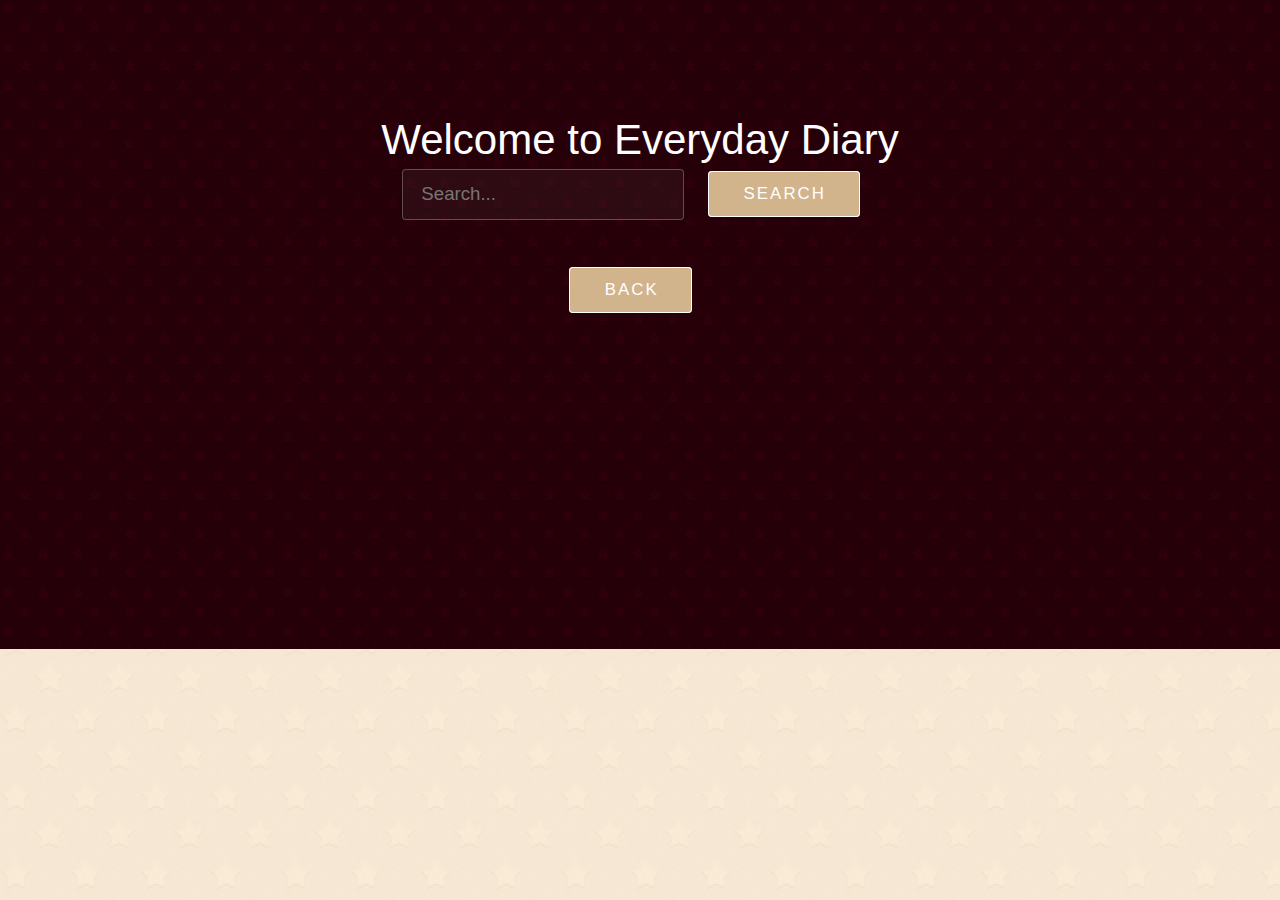
<file: apps/Diary/android/native/assets/www/default/index.html>
<!DOCTYPE HTML><html>
    <head>
        <meta charset="UTF-8">
        <title>Diary</title>
        <meta content="width=device-width, initial-scale=1.0, maximum-scale=1.0, minimum-scale=1.0, user-scalable=0" name="viewport">
        <!--
                        <link rel="shortcut icon" href="images/favicon.png">
                        <link rel="apple-touch-icon" href="images/apple-touch-icon.png">
        -->
        <script>
		// Define WL namespace.
		var WL = WL ? WL : {};
		/**
		 * WLClient configuration variables.
		 * Values are injected by the deployer that packs the gadget.
		 */
		 WL.StaticAppProps = {
   "APP_DISPLAY_NAME": "Diary",
   "APP_ID": "Diary",
   "APP_SERVICES_URL": "\/apps\/services\/",
   "APP_VERSION": "1.0",
   "ENVIRONMENT": "android",
   "LOGIN_DISPLAY_TYPE": "embedded",
   "WORKLIGHT_NATIVE_VERSION": "1923165143",
   "WORKLIGHT_PLATFORM_VERSION": "6.3.0.0",
   "WORKLIGHT_ROOT_URL": "\/apps\/services\/api\/Diary\/android\/"
};
</script>
		<script src="worklight/cordova.js"></script>
		<script src="worklight/wljq.js"></script>
		<script src="worklight/worklight.js"></script>
		<script src="worklight/checksum.js"></script>
		<script src="worklight/jsonstore.js"></script>
		<script>window.$ = window.jQuery = WLJQ;</script>
        <link href="worklight/worklight.css" rel="stylesheet">
        <link href="css/skel.css" rel="stylesheet">
        <link href="css/style.css" rel="stylesheet">
        <link href="css/jquery.emojiarea.css" rel="stylesheet">
        <link href="css/fontello.css" rel="stylesheet">
        <link href="css/style-xlarge.css" rel="stylesheet">
    </head>
    <body style="display: none;">
        <!-- Header -->
        <section id="header">
            <div class="inner">
                <center>
                    <h1 id="header_text">Welcome to Everyday Diary </h1>
                </center>
                <center>
                    <div style="width:50%;">
                        <ul class="search" id="searchPort">
                            <li>
                                <input id="txt_search" placeHolder="Search..." type="text">
                            </li>
                            <li>
                                <input id="btn_search" type="button" value="search">
                            </li>
                        </ul>
                    </div>
                </center>
                <ul class="actions">
                    <li>
                        <a class="button scrolly" href="#one" id="btn_back">Back</a>
                    </li>
                </ul>
            </div>
        </section>
        <div id="pagePort"></div>
        <div id="status-field"></div>
        <section id="footer"></section>
        <script src="js/lib/jquery.min.js"></script>
    <script src="js/lib/jquery.emojiarea.js"></script>
    <script src="js/lib/emojis.js"></script>
    <script src="js/lib/skel.min.js"></script>
    <script src="js/initOptions.js"></script>
    <script src="js/general.js"></script>
    <script src="js/JSONStore/userSetCollection.js"></script>
    <script src="js/JSONStore/categorySetCollection.js"></script>
    <script src="js/JSONStore/diarySetCollection.js"></script>
    <script src="js/main.js"></script>
    <script src="js/Location.js"></script>
    <script src="js/myCamera.js"></script>
    <script src="js/messages.js"></script>
    </body>
</html>
</file>
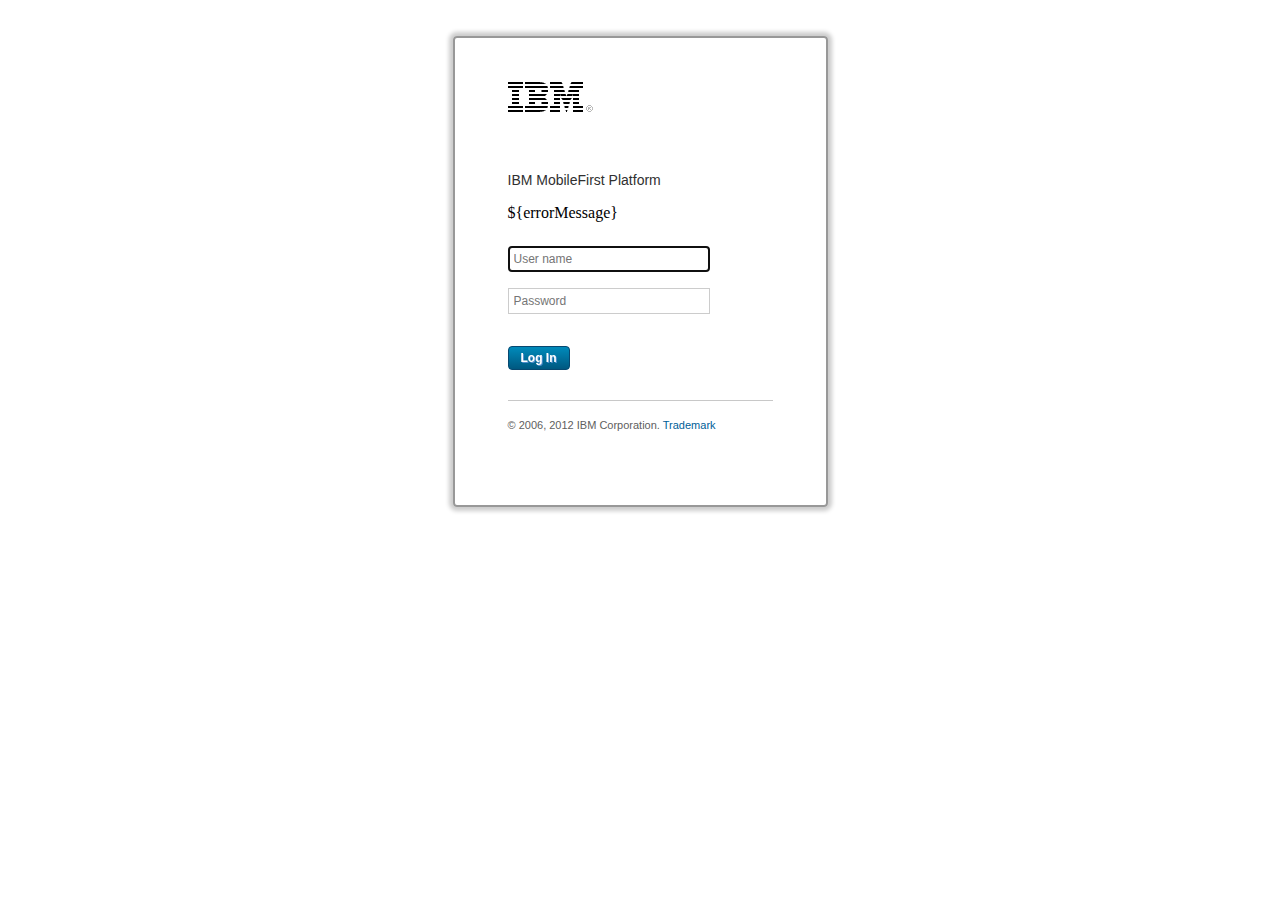
<file: server/conf/login.html>
<!DOCTYPE HTML>
		<!-- Licensed Materials - Property of IBM
			 5725-I43 (C) Copyright IBM Corp. 2006, 2014. All Rights Reserved.
			 US Government Users Restricted Rights - Use, duplication or
             disclosure restricted by GSA ADP Schedule Contract with IBM Corp. -->	
<html>
	<head>
		<meta charset="UTF-8" />
		<meta name="viewport" content="width=device-width" />
		<title>Login</title>
		<style>
			html, body {
				margin: 0 auto;
				padding: 0;
				text-align: center;
			}
			
			#authenticatorLoginFormWrapper {
				border: 2px solid #989898;
				border-radius: 4px;
				-moz-box-shadow: 0 0 4px 4px #ccc;
				-webkit-box-shadow: 0 0 4px 4px #ccc;
				box-shadow: 0 0 4px 4px #ccc;
				display: inline-block;
				margin: 36px 0 0;
				padding: 44px 53px;
				text-align: left;
				width: 265px;
			}
			
			#authenticatorLoginFormWrapper h1 {
				background-image:url('[data-uri]%3D%3D');
				height:30px;
				margin: 0;
				overflow: hidden;
				padding: 0;
				text-indent: 100%;
				white-space: nowrap;
				width: 85px;
			}
			
			#authenticatorLoginFormWrapper h2 {
				color: #303030;
				font-family: arial,helvetica,sans-serif;
				font-size: 14px;
				font-weight: normal;
				margin: 0;
				padding: 60px 0 0;
			}
			
			#authenticatorLoginFormWrapper form {
			
			}
			
			#authenticatorLoginFormWrapper form label {
				display: none;
			}
			
			#authenticatorLoginFormWrapper form input {
				border: 1px solid #ccc;
				color: #707070;
				font-family: arial, helvetica, sans-serif;
				font-size: 12px;
				font-weight: normal;
				margin: 8px 0;
				padding: 5px;
				width: 190px;
			}
			
			#authenticatorLoginFormWrapper form input#login {
				background: -moz-linear-gradient(center top, #0088b8 5%, #005880 100%);
				background: -webkit-gradient(linear, left top, left bottom, color-stop(0.05, #0088b8), color-stop(1, #005880));
				filter: progid:DXImageTransform.Microsoft.gradient(startColorstr='#0088b8', endColorstr='#005880');
				background-color: #0088b8;
				border: 1px solid #084870;
				-moz-border-radius: 6px;
				-webkit-border-radius: 6px;
				border-radius: 4px;
				color: #fff;
				display: inline-block;
				font-family: arial, helvetica, sans-serif;
				font-size: 12px;
				font-weight: bold;
				margin: 24px 0 0 0;
				padding: 4px 12px;
				text-shadow: 1px 1px 0px #528ecc;
				width: auto;
			}
			
			#authenticatorLoginFormWrapper form input#login:hover {
				background: -moz-linear-gradient(center top, #005880 5%, #0088b8 100%);
				background: -webkit-gradient(linear, left top, left bottom, color-stop(0.05, #005880), color-stop(1, #0088b8));
				filter: progid:DXImageTransform.Microsoft.gradient(startColorstr='#005880', endColorstr='#0088b8');
				background-color: #005880;
			}
			
			#authenticatorLoginFormWrapper form input#login:active {
				position: relative;
				top: 1px;
			}
			
			#authenticatorLoginFormWrapper #copyright {
				border-top: 1px solid #c8c8c8;
				color: #606060;
				font-family: arial, helvetica, sans-serif;
				font-size: 11px;
				margin: 30px 0;
				padding: 18px 0 0;
			}
			
			#authenticatorLoginFormWrapper #copyright a {
				color: #006098;
				text-decoration: none;
			}
		</style>
	</head>
	<body onload="isPopup(); setFocus();">
		<div id="authenticatorLoginFormWrapper">
			<h1>IBM</h1>
			<h2>IBM MobileFirst Platform</h2>
			<form method="post" action="j_security_check">
				<p id="error">${errorMessage}</p>
				<label for="j_username">User name:</label>
				<input type="text" id="j_username" name="j_username" placeholder="User name" />
				<br />
				<label for="j_password">Password:</label>
				<input type="password" id="j_password" name="j_password" placeholder="Password" />
				<br />
				<input type="submit" id="login" name="login" value="Log In" />
			</form>
			<p id="copyright">&copy; 2006, 2012 IBM Corporation. <a href="#" target="_blank">Trademark</a></p>
		</div>
		<script>
			function createCookie(name, value, days) {
				var expires = '',
					date;
				if (days) {
					date = new Date();
					date.setTime(date.getTime() + (days * 24 * 60 * 60 * 1000));
					expires += '; expires=' + date.toGMTString();
				}
				document.cookie = name + '=' + value + expires + '; path=/';
			}
			
			function readCookie(name) {
				var nameEQ = name + '=',
					i,
					ca = document.cookie.split(';'),
					c;
				for (i = 0; i < ca.length; i++) {
					c = ca[i];
					while (c.charAt(0) == ' ') {
						c = c.substring(1, c.length);
					}
					if (c.indexOf(nameEQ) == 0) {
						return c.substring(nameEQ.length, c.length);
					}
				}
				return null;
			}
			
			function eraseCookie(name) {
				createCookie(name, '', -1);
			}
			
			function areCookiesEnabled() {
				var r = false;
				createCookie('testing', 'Hello', 1);
				if (readCookie('testing') != null) {
					r = true;
					eraseCookie('testing');
				}
				return r;
			}
			
			function isPopup() {
				var POPUP_INDICATOR = 'action=popup';
				if (window.location.search.indexOf(POPUP_INDICATOR) > 0) {
					document.getElementById('authenticatorLoginFormWrapper').className = 'isPopup';
				}
			}
			
			function setFocus() {
				document.getElementById('j_username').focus();
			}
			
			if (!areCookiesEnabled()) {
				alert('Cookies are currently disabled in your browser settings. Please enable them and reload the page.');
			}
		</script>
	</body>
</html>
</file>
<file: apps/Diary/android/native/assets/www/default/worklight/worklight.css>
/* Stylesheet content from worklight/worklight.css in JS Resources */
/*
* Licensed Materials - Property of IBM
* 5725-I43 (C) Copyright IBM Corp. 2006, 2013. All Rights Reserved.
* US Government Users Restricted Rights - Use, duplication or
* disclosure restricted by GSA ADP Schedule Contract with IBM Corp.
*/

/* Copyright (C) Worklight Ltd. 2006-2012.  All rights reserved. */

ol, ul {
	list-style: none;
}

blockquote, q {
	quotes: none;
}

blockquote:before, blockquote:after,
	q:before, q:after {
	content: '';
	content: none;
}

a, button {
	cursor: pointer;
}

.show {
	display: inherit;
}

.hide {
	display: none !important;
}

.clear {
	clear: both;
}

.floatLeft {
	float: left;
}

.floatRight {
	float: right;
}

.strong {
	font-weight: bold;
}

.rtl {
	direction: rtl;
	text-align: right;
}

.ltr {
	direction: ltr;
	text-align: left;
}

.center {
	text-align: center;
}

.max {
	height: 100%;
	width: 100%;
}

/******************************** END BASE CSS ***********************************/

body {
	position: relative;
}

#blockOuter {
	width: 100%;
	background: #fff;
	color: inherit;
	overflow: hidden;
	position: absolute;
	z-index: 110;  /* Must be bigger than authenticator z-index (100). */
	left: 0;
	top: 0;
	height: 100%;
}

/* The id is set in the upgrade version in messages.js */
#downloadNewVersion {
	cursor: pointer;
	text-decoration: underline;
	color: #0000ff;
}

#auth {
	display: none;
	position: relative;
	height: 100%;
	width: 100%;
}

#diagnostic {
	background-color: white;
	-webkit-tap-highlight-color: rgba(0,0,0,0);	
}

.diagnosticTable td {
	border-width: 1px;
	border-style: solid;
	border-color: black;
	font-size: 16px;
	padding: 2px;
	color : black;
	width: 50%;
	word-break: break-all;
}

.diagnosticButtons {
	font-size:12px;
	height:40px;
	width: 93.5px;
	font-weight: normal;
	margin: 5px;
}

/* Start styling for the modal window */
#WLdialogContainer {
	position: static;
}

#WLdialogOverlay {
	background: #fff;
	height: 100%;
	left: 0;
	-ms-filter:"progid:DXImageTransform.Microsoft.Alpha(Opacity=50)";
	filter: alpha(opacity=50);
	-moz-opacity:0.5;
	-khtml-opacity: 0.5;
	opacity: 0.5;
	position: absolute;
	position: fixed;
	text-align: center;
	top: 0;
	width: 100%;
	z-index: 16777269;
}

#WLdialog {
	background: #fff;
	border: 1px solid #ccc;
	-moz-border-radius: 10px;
	-webkit-border-radius: 10px;
	-o-border-radius: 10px;
	border-radius: 10px;
	font-family: helvetica, arial, sans-serif;
	font-size: 12px;
	margin: 0 auto;
	padding: 5px;
	position: absolute;
	position: fixed;
	width: 280px;
	z-index: 16777270;
}

#WLdialogTitle {
	font-size: 14px;
	font-weight: bold;
	padding: 5px;
	text-align: center;
}

#WLdialogBody {
	margin: 5px 0;
	min-height: 48px;
}

#WLdialog button {
	margin: 0 5px;
}
/* End styling for the modal window */

/* Start styling for the busy modal window */
#WLbusyContainer {
	position: static;
}

#WLbusyOverlay {
	background: #fff;
	height: 100%;
	left: 0;
	-ms-filter:"progid:DXImageTransform.Microsoft.Alpha(Opacity=50)";
	filter: alpha(opacity=50);
	-moz-opacity:0.5;
	-o-opacity: 0.5;
	opacity: 0.5;
	position: absolute;
	top: 0;
	width: 100%;
	z-index: 9998;
}

#WLbusy {
	background: #fff;
	border: 1px solid #ccc;
	-moz-border-radius: 10px;
	-webkit-border-radius: 10px;
	-o-border-radius: 10px;
	border-radius: 10px;
	margin: 0 auto;
	overflow: hidden;
	padding: 5px;
	position: absolute;
	width: 240px;
	z-index: 9999;
}

#WLbusyTitle {
	color: #000;
	font-family: helvetica, arial, sans-serif;
	font-size: 14px;
	font-weight: bold;
	line-height: 14px;
	padding: 5px;
	text-align: center;
}

/* End styling for the busy modal window */

html, body {
    overflow: visible;
}

/**
* Css for the tab bar. 
* The HTML structure is like the fo:
* <div>
*	<ul class=">
*		<li>
*			<span></span>
*		</li>
*			<span></span>
*		<li>
*			<span></span>
*		</li>
*	</ul>
*/
.tabBar {
	position : fixed; 
	border-bottom: 3px solid #CBCBCB;
	display: block;
	height:63px;
	list-style-type: none;
	width: 100%;
	background-color: black;
	margin: 0;
	padding: 0;
	-webkit-touch-callout: none;
	-webkit-tap-highlight-color: rgba(0,0,0,0);
	-webkit-user-select: text;   
	z-index: 99999;   
	top: 0px; 
	left: 0px; 
}

.tabItem {
	background: -webkit-gradient(linear, left bottom, left top, color-stop(0, #0B0B0D), color-stop(1, #434949));
    cursor: pointer;
	display: block;
	float: left;
	font-family: sans-serif;
	font-size: 14px;
}

.tabItemActive {
	background: -webkit-gradient(linear, left bottom, left top, color-stop(0, #CBCBCB), color-stop(1, #E4E4E4));
	background-repeat: repeat;
}

.tabSpan {
	background: center 5px;
	background-repeat: no-repeat;
	border-left: 1px solid #000;
	border-right: 1px solid #000;
	color: #FFFFFF;
	line-height: 111px;
	display: block;
	overflow: hidden;
	height: 63px;
	text-align: center;
}

.tabItemActive .tabSpan {
	color: #9C9A9C;
	font-size: 14px;
	font-family: sans-serif;
}

.tabDisabled {
     filter: alpha(opacity=50);
     opacity: .50;
}

.tabTouch {
     background: -webkit-gradient(linear, left bottom, left top, color-stop(0, #FF9900), color-stop(1, #FFCA00));
}

.tabBarTouch {
	border-bottom: 3px solid #FF9900;
}
</file>
<file: apps/Diary/android/native/assets/www/default/css/fontello.css>
/* Stylesheet content from css/fontello.css in folder common */
@font-face {
  font-family: 'fontello';
  src: url('../font/fontello.eot?77150967');
  src: url('../font/fontello.eot?77150967#iefix') format('embedded-opentype'),
       url('../font/fontello.woff?77150967') format('woff'),
       url('../font/fontello.ttf?77150967') format('truetype'),
       url('../font/fontello.svg?77150967#fontello') format('svg');
  font-weight: normal;
  font-style: normal;
}
/* Chrome hack: SVG is rendered more smooth in Windozze. 100% magic, uncomment if you need it. */
/* Note, that will break hinting! In other OS-es font will be not as sharp as it could be */
/*
@media screen and (-webkit-min-device-pixel-ratio:0) {
  @font-face {
    font-family: 'fontello';
    src: url('../font/fontello.svg?77150967#fontello') format('svg');
  }
}
*/
 
 [class^="icon-"]:before, [class*=" icon-"]:before {
  font-family: "fontello";
  font-style: normal;
  font-weight: normal;
  speak: none;
 
  display: inline-block;
  text-decoration: inherit;
  width: 1em;
  margin-right: .2em;
  text-align: center;
  /* opacity: .8; */
 
  /* For safety - reset parent styles, that can break glyph codes*/
  font-variant: normal;
  text-transform: none;
     
  /* fix buttons height, for twitter bootstrap */
  line-height: 1em;
 
  /* Animation center compensation - margins should be symmetric */
  /* remove if not needed */
  margin-left: .2em;
 
  /* you can be more comfortable with increased icons size */
  /* font-size: 120%; */
 
  /* Uncomment for 3D effect */
  /* text-shadow: 1px 1px 1px rgba(127, 127, 127, 0.3); */
}
 
.icon-smile:before { content: '\e800'; } /* '' */
.icon-bell-alt:before { content: '\e801'; } /* '' */
.icon-location:before { content: '\e802'; } /* '' */
.icon-dollar:before { content: '\e803'; } /* '' */
.icon-tree:before { content: '\e804'; } /* '' */
.icon-star-empty:before { content: '\e805'; } /* '' */
.icon-circle-thin:before { content: '\e806'; } /* '' */
.icon-clock:before { content: '\e807'; } /* '' */
</file>
<file: apps/Diary/android/native/assets/www/default/css/style-xlarge.css>
/* Stylesheet content from css/style-xlarge.css in folder common */
/*
	Photon by HTML5 UP
	html5up.net | @n33co
	Free for personal and commercial use under the CCA 3.0 license (html5up.net/license)
*/

/* Basic */

	body, input, select, textarea {
		font-size: 14pt;
		color: #00008B ;
		font-family: "Comic Sans MS", cursive, sans-serif;
		
		
	}

/* Header */

	#header {
		padding: 6em 0 6em 0;
	}
</file>
<file: apps/Diary/android/native/assets/www/default/css/skel.css>
/* Stylesheet content from css/skel.css in folder common */
/* Resets (http://meyerweb.com/eric/tools/css/reset/ | v2.0 | 20110126 | License: none (public domain)) */

	html,body,div,span,applet,object,iframe,h1,h2,h3,h4,h5,h6,p,blockquote,pre,a,abbr,acronym,address,big,cite,code,del,dfn,em,img,ins,kbd,q,s,samp,small,strike,strong,sub,sup,tt,var,b,u,i,center,dl,dt,dd,ol,ul,li,fieldset,form,label,legend,table,caption,tbody,tfoot,thead,tr,th,td,article,aside,canvas,details,embed,figure,figcaption,footer,header,hgroup,menu,nav,output,ruby,section,summary,time,mark,audio,video{margin:0;padding:0;border:0;font-size:100%;font:inherit;vertical-align:baseline;}article,aside,details,figcaption,figure,footer,header,hgroup,menu,nav,section{display:block;}body{line-height:1;}ol,ul{list-style:none;}blockquote,q{quotes:none;}blockquote:before,blockquote:after,q:before,q:after{content:'';content:none;}table{border-collapse:collapse;border-spacing:0;}body{-webkit-text-size-adjust:none}

/* Box Model */

	*, *:before, *:after {
		-moz-box-sizing: border-box;
		-webkit-box-sizing: border-box;
		box-sizing: border-box;
	}

/* Container */

	.container {
		margin-left: auto;
		margin-right: auto;

		/* width: (containers) */
		width: 60em;
	}

	/* Modifiers */

		/* 125% */
			.container.\31 25\25 {
				width: 100%;

				/* max-width: (containers * 1.25) */
				max-width: 75em;

				/* min-width: (containers) */
				min-width: 60em;
			}

		/* 75% */
			.container.\37 5\25 {

				/* width: (containers * 0.75) */
				width: 45em;

			}

		/* 50% */
			.container.\35 0\25 {

				/* width: (containers * 0.50) */
				width: 30em;

			}

		/* 25% */
			.container.\32 5\25 {

				/* width: (containers * 0.25) */
				width: 15em;

			}

/* Grid */

	.row {
		border-bottom: solid 1px transparent;
	}

	.row > * {
		float: left;
	}

	.row:after, .row:before {
		content: '';
		display: block;
		clear: both;
		height: 0;
	}

	.row.uniform > * > :first-child {
		margin-top: 0;
	}

	.row.uniform > * > :last-child {
		margin-bottom: 0;
	}

	/* Gutters */

		/* Normal */

			.row > * {
				/* padding: (gutters.horizontal) 0 0 (gutters.vertical) */
				padding: 0 0 0 2em;
			}

			.row {
				/* margin: -(gutters.horizontal) 0 -1px -(gutters.vertical) */
				margin: 0 0 -1px -2em;
			}

			.row.uniform > * {
				/* padding: (gutters.vertical) 0 0 (gutters.vertical) */
				padding: 2em 0 0 2em;
			}

			.row.uniform {
				/* margin: -(gutters.vertical) 0 -1px -(gutters.vertical) */
				margin: -2em 0 -1px -2em;
			}

		/* 200% */

			.row.\32 00\25 > * {
				/* padding: (gutters.horizontal) 0 0 (gutters.vertical) */
				padding: 0 0 0 4em;
			}

			.row.\32 00\25 {
				/* margin: -(gutters.horizontal) 0 -1px -(gutters.vertical) */
				margin: 0 0 -1px -4em;
			}

			.row.uniform.\32 00\25 > * {
				/* padding: (gutters.vertical) 0 0 (gutters.vertical) */
				padding: 4em 0 0 4em;
			}

			.row.uniform.\32 00\25 {
				/* margin: -(gutters.vertical) 0 -1px -(gutters.vertical) */
				margin: -4em 0 -1px -4em;
			}

		/* 150% */

			.row.\31 50\25 > * {
				/* padding: (gutters.horizontal) 0 0 (gutters.vertical) */
				padding: 0 0 0 3em;
			}

			.row.\31 50\25 {
				/* margin: -(gutters.horizontal) 0 -1px -(gutters.vertical) */
				margin: 0 0 -1px -3em;
			}

			.row.uniform.\31 50\25 > * {
				/* padding: (gutters.vertical) 0 0 (gutters.vertical) */
				padding: 3em 0 0 3em;
			}

			.row.uniform.\31 50\25 {
				/* margin: -(gutters.vertical) 0 -1px -(gutters.vertical) */
				margin: -3em 0 -1px -3em;
			}

		/* 50% */

			.row.\35 0\25 > * {
				/* padding: (gutters.horizontal) 0 0 (gutters.vertical) */
				padding: 0 0 0 1em;
			}

			.row.\35 0\25 {
				/* margin: -(gutters.horizontal) 0 -1px -(gutters.vertical) */
				margin: 0 0 -1px -1em;
			}

			.row.uniform.\35 0\25 > * {
				/* padding: (gutters.vertical) 0 0 (gutters.vertical) */
				padding: 1em 0 0 1em;
			}

			.row.uniform.\35 0\25 {
				/* margin: -(gutters.vertical) 0 -1px -(gutters.vertical) */
				margin: -1em 0 -1px -1em;
			}

		/* 25% */

			.row.\32 5\25 > * {
				/* padding: (gutters.horizontal) 0 0 (gutters.vertical) */
				padding: 0 0 0 0.5em;
			}

			.row.\32 5\25 {
				/* margin: -(gutters.horizontal) 0 -1px -(gutters.vertical) */
				margin: 0 0 -1px -0.5em;
			}

			.row.uniform.\32 5\25 > * {
				/* padding: (gutters.vertical) 0 0 (gutters.vertical) */
				padding: 0.5em 0 0 0.5em;
			}

			.row.uniform.\32 5\25 {
				/* margin: -(gutters.vertical) 0 -1px -(gutters.vertical) */
				margin: -0.5em 0 -1px -0.5em;
			}

		/* 0% */

			.row.\30 \25 > * {
				padding: 0;
			}

			.row.\30 \25 {
				margin: 0 0 -1px 0;
			}

	/* Cells */

		.\31 2u, .\31 2u\24 { width: 100%; clear: none; margin-left: 0; }
		.\31 1u, .\31 1u\24 { width: 91.6666666667%; clear: none; margin-left: 0; }
		.\31 0u, .\31 0u\24 { width: 83.3333333333%; clear: none; margin-left: 0; }
		.\39 u, .\39 u\24 { width: 75%; clear: none; margin-left: 0; }
		.\38 u, .\38 u\24 { width: 66.6666666667%; clear: none; margin-left: 0; }
		.\37 u, .\37 u\24 { width: 58.3333333333%; clear: none; margin-left: 0; }
		.\36 u, .\36 u\24 { width: 50%; clear: none; margin-left: 0; }
		.\35 u, .\35 u\24 { width: 41.6666666667%; clear: none; margin-left: 0; }
		.\34 u, .\34 u\24 { width: 33.3333333333%; clear: none; margin-left: 0; }
		.\33 u, .\33 u\24 { width: 25%; clear: none; margin-left: 0; }
		.\32 u, .\32 u\24 { width: 16.6666666667%; clear: none; margin-left: 0; }
		.\31 u, .\31 u\24 { width: 8.3333333333%; clear: none; margin-left: 0; }

		.\31 2u\24 + *,
		.\31 1u\24 + *,
		.\31 0u\24 + *,
		.\39 u\24 + *,
		.\38 u\24 + *,
		.\37 u\24 + *,
		.\36 u\24 + *,
		.\35 u\24 + *,
		.\34 u\24 + *,
		.\33 u\24 + *,
		.\32 u\24 + *,
		.\31 u\24 + * {
			clear: left;
		}

		.\-11u { margin-left: 91.6666666667% }
		.\-10u { margin-left: 83.3333333333% }
		.\-9u { margin-left: 75% }
		.\-8u { margin-left: 66.6666666667% }
		.\-7u { margin-left: 58.3333333333% }
		.\-6u { margin-left: 50% }
		.\-5u { margin-left: 41.6666666667% }
		.\-4u { margin-left: 33.3333333333% }
		.\-3u { margin-left: 25% }
		.\-2u { margin-left: 16.6666666667% }
		.\-1u { margin-left: 8.3333333333% }
</file>
<file: apps/Diary/android/native/assets/www/default/css/style.css>
/* Stylesheet content from css/style.css in folder common */
@import url(font-awesome.min.css);
/*@import url("http://fonts.googleapis.com/css?family=Source+Sans+Pro:300,300italic,400,400italic");*/
@import url(fontSourceSansPro.css);
/*
	Photon by HTML5 UP
	html5up.net | @n33co
	Free for personal and commercial use under the CCA 3.0 license (html5up.net/license)
*/
/* Basic */
body {
	background: #faebd7;

	background-attachment: fixed, fixed;
	/*background-image: url("images/test2.jpg");*/
		background-image: url("../images/pattern-bnn1.png");
	 background-size: auto, cover;
}

body.is-loading *,body.is-loading *: before,body.is-loading *: after {
	-moz-animation: none !important;
	-webkit-animation: none !important;
	-o-animation: none !important;
	-ms-animation: none !important;
	animation: none !important;
	-moz-transition: none !important;
	-webkit-transition: none !important;
	-o-transition: none !important;
	-ms-transition: none !important;
	transition: none !important;
}

body,input,select,textarea {
	color: #666;
	font-family: "Source Sans Pro", Helvetica, sans-serif;
	font-size: 16pt;
	font-weight: 300;
	line-height: 1.65em;
}

a {
	-moz-transition: color 0.2s ease-in-out, border-color 0.2s ease-in-out;
	-webkit-transition: color 0.2s ease-in-out, border-color 0.2s
		ease-in-out;
	-o-transition: color 0.2s ease-in-out, border-color 0.2s ease-in-out;
	-ms-transition: color 0.2s ease-in-out, border-color 0.2s ease-in-out;
	transition: color 0.2s ease-in-out, border-color 0.2s ease-in-out;
	border-bottom: dotted 1px #666;
	color: inherit;
	text-decoration: none;
}

a: hover {
	border-bottom-color: transparent !important;
	color: #6bd4c8;
}

strong,b {
	color: #555;
	font-weight: 400;
}

em,i {
	font-style: italic;
}

p {
	margin: 0 0 2em 0;
}

h1,h2,h3,h4,h5,h6 {
	color: #555;
	line-height: 1em;
	margin: 0 0 1em 0;
}

h1 a,h2 a,h3 a,h4 a,h5 a,h6 a {
	color: inherit;
	text-decoration: none;
}

h1 {
	font-size: 2.25em;
	line-height: 1.35em;
}

h2 {
	font-size: 2em;
	line-height: 1.35em;
}

h3 {
	font-size: 1.35em;
	line-height: 1.5em;
}

h4 {
	font-size: 1.25em;
	line-height: 1.5em;
}

h5 {
	font-size: 0.9em;
	line-height: 1.5em;
}

h6 {
	font-size: 0.7em;
	line-height: 1.5em;
}

sub {
	font-size: 0.8em;
	position: relative;
	top: 0.5em;
}

sup {
	font-size: 0.8em;
	position: relative;
	top: -0.5em;
}

hr {
	border: 0;
	border-bottom: solid 1px rgba(144, 144, 144, 0.5);
	margin: 2em 0;
}

hr.major {
	margin: 3em 0;
}

blockquote {
	border-left: solid 4px rgba(144, 144, 144, 0.5);
	font-style: italic;
	margin: 0 0 2em 0;
	padding: 0.5em 0 0.5em 2em;
}

code {
	background: rgba(144, 144, 144, 0.075);
	border-radius: 4px;
	border: solid 1px rgba(144, 144, 144, 0.5);
	font-family: "Courier New", monospace;
	font-size: 0.9em;
	margin: 0 0.25em;
	padding: 0.25em 0.65em;
}

pre {
	-webkit-overflow-scrolling: touch;
	font-family: "Courier New", monospace;
	font-size: 0.9em;
	margin: 0 0 2em 0;
}

pre code {
	display: block;
	line-height: 1.75em;
	padding: 1em 1.5em;
	overflow-x: auto;
}

.align-left {
	text-align: left;
}

.align-center {
	text-align: center;
}

.align-right {
	text-align: right;
}
/* Section/Article */
section.special,article.special {
	text-align: center;
}

header p {
	color: #999;
	margin: 0 0 1.5em 0;
	position: relative;
}

header h2+p {
	font-size: 1.25em;
	line-height: 1.5em;
	margin-top: -1em;
}

header h3+p {
	font-size: 1.1em;
	line-height: 1.5em;
	margin-top: -0.8em;
}

header h4+p,header h5+p,header h6+p {
	font-size: 0.9em;
	line-height: 1.5em;
	margin-top: -0.6em;
}

header.major {
	margin: 0 0 1em 0;
}

header.major: after {
	background: rgba(144, 144, 144, 0.5);
	content: '';
	display: inline-block;
	height: 1px;
	margin-top: 1.5em;
	width: 6em;
}

header.major h2,header.major h3,header.major h4,header.major h5,header.major h6
	{
	margin: 0;
}

header.major p {
	margin: 0.7em 0 0 0;
}

header.special {
	text-align: center;
}
/* Form */
form {
	margin: 0 0 2em 0;
}

label {
	color: #555;
	display: block;
	font-size: 0.9em;
	font-weight: 400;
	margin: 0 0 1em 0;
}

input[type="text"],input[type="password"],input[type="email"],select,textarea
	{
	-moz-appearance: none;
	-webkit-appearance: none;
	-o-appearance: none;
	-ms-appearance: none;
	appearance: none;
	background: rgba(144, 144, 144, 0.075);
	border-radius: 4px;
	border: none;
	border: solid 1px rgba(144, 144, 144, 0.5);
	color: inherit;
	display: block;
	outline: 0;
	padding: 0 1em;
	text-decoration: none;
	width: 100%;
}

input[type="text"]: invalid,input[type="password"]: invalid,input[type="email"]: invalid,select: invalid,textarea: invalid
	{
	box-shadow: none;
}

input[type="text"]: focus,input[type="password"]: focus,input[type="email"]: focus,select: focus,textarea: focus
	{
	border-color: #6bd4c8;
}

.select-wrapper {
	text-decoration: none;
	display: block;
	position: relative;
}

.select-wrapper: before {
	-moz-osx-font-smoothing: grayscale;
	-webkit-font-smoothing: antialiased;
	font-family: FontAwesome;
	font-style: normal;
	font-weight: normal;
	text-transform: none !important;
}

.select-wrapper: before {
	color: rgba(144, 144, 144, 0.5);
	content: '\f078';
	display: block;
	height: 2.75em;
	line-height: 2.75em;
	pointer-events: none;
	position: absolute;
	right: 0;
	text-align: center;
	top: 0;
	width: 2.75em;
}

.select-wrapper select: : -ms-expand {
	display: none;
}

input[type="text"],input[type="password"],input[type="email"],select {
	height: 2.75em;
}

textarea {
	padding: 0.75em 1em;
}

input[type="checkbox"],input[type="radio"] {
	-moz-appearance: none;
	-webkit-appearance: none;
	-o-appearance: none;
	-ms-appearance: none;
	appearance: none;
	display: block;
	float: left;
	margin-right: -2em;
	opacity: 0;
	width: 1em;
	z-index: -1;
}

input[type="checkbox"]+label,input[type="radio"]+label {
	text-decoration: none;
	color: #666;
	cursor: pointer;
	display: inline-block;
	font-size: 1em;
	font-weight: 300;
	padding-left: 2.4em;
	padding-right: 0.75em;
	position: relative;
}

input[type="checkbox"]+label: before,input[type="radio"]+label: before {
	-moz-osx-font-smoothing: grayscale;
	-webkit-font-smoothing: antialiased;
	font-family: FontAwesome;
	font-style: normal;
	font-weight: normal;
	text-transform: none !important;
}

input[type="checkbox"]+label: before,input[type="radio"]+label: before {
	background: rgba(144, 144, 144, 0.075);
	border-radius: 4px;
	border: solid 1px rgba(144, 144, 144, 0.5);
	content: '';
	display: inline-block;
	height: 1.65em;
	left: 0;
	line-height: 1.58125em;
	position: absolute;
	text-align: center;
	top: 0;
	width: 1.65em;
}

input[type="checkbox"]: checked+label: before,input[type="radio"]: checked+label: before
	{
	background: #666666;
	border-color: #666666;
	color: #ffffff;
	content: '\f00c';
}

input[type="checkbox"]: focus+label: before,input[type="radio"]: focus+label: before
	{
	border-color: #6bd4c8;
}

input[type="checkbox"]+label: before {
	border-radius: 4px;
}

input[type="radio"]+label: before {
	border-radius: 100%;
}

: : -webkit-input-placeholder {
	color: #999 !important;
	opacity: 1.0;
}

: -moz-placeholder {
	color: #999 !important;
	opacity: 1.0;
}

: : -moz-placeholder {
	color: #999 !important;
	opacity: 1.0;
}

: -ms-input-placeholder {
	color: #999 !important;
	opacity: 1.0;
}

.formerize-placeholder {
	color: #999 !important;
	opacity: 1.0;
}
/* Box */
.box {
	border-radius: 4px;
	border: solid 1px rgba(144, 144, 144, 0.5);
	margin-bottom: 2em;
	padding: 1.5em;
}

.box>: last-child,.box>: last-child>: last-child,.box>: last-child>: last-child>: last-child
	{
	margin-bottom: 0;
}

.box.alt {
	border: 0;
	border-radius: 0;
	padding: 0;
}
/* Icon */
.icon {
	text-decoration: none;
	border-bottom: none;
	position: relative;
}

.icon: before {
	-moz-osx-font-smoothing: grayscale;
	-webkit-font-smoothing: antialiased;
	font-family: FontAwesome;
	font-style: normal;
	font-weight: normal;
	text-transform: none !important;
}

.icon>.label {
	display: none;
}

.icon.style1: before {
	color: #c3e895;
}

.icon.style2: before {
	color: #8addaa;
}

.icon.style3: before {
	color: #6bd4c8;
}

.icon.style4: before {
	color: #57aed3;
}

.icon.style5: before {
	color: #4a87d3;
}

.icon.style6: before {
	color: #6b88e6;
}

.icon.major {
	text-decoration: none;
	color: #555;
	cursor: default;
	display: inline-block;
	margin: 0 0 1.5em 0;
}

.icon.major: before {
	-moz-osx-font-smoothing: grayscale;
	-webkit-font-smoothing: antialiased;
	font-family: FontAwesome;
	font-style: normal;
	font-weight: normal;
	text-transform: none !important;
}

.icon.major: before {
	font-size: 4em;
	line-height: 1em;
}
/* Image */
.image {
	border-radius: 4px;
	border: 0;
	display: inline-block;
	position: relative;
}

.image img {
	border-radius: 4px;
	display: block;
}

.image.left {
	float: left;
	padding: 0 1.5em 1em 0;
	top: 0.25em;
}

.image.right {
	float: right;
	padding: 0 0 1em 1.5em;
	top: 0.25em;
}

.image.left,.image.right {
	max-width: 40%;
}

.image.left img,.image.right img {
	width: 100%;
}

.image.fit {
	display: block;
	margin: 0 0 2em 0;
	width: 100%;
}

.image.fit img {
	width: 100%;
}
/* List */
ol {
	list-style: decimal;
	margin: 0 0 2em 0;
	padding-left: 1.25em;
}

ol li {
	padding-left: 0.25em;
}

ul {
	list-style: disc;
	margin: 0 0 2em 0;
	padding-left: 1em;
}

ul li {
	padding-left: 0.5em;
}

ul.alt {
	list-style: none;
	padding-left: 0;
}

ul.alt li {
	border-top: solid 1px rgba(144, 144, 144, 0.5);
	padding: 0.5em 0;
}

ul.alt li: first-child {
	border-top: 0;
	padding-top: 0;
}

ul.icons {
	cursor: default;
	list-style: none;
	padding-left: 0;
}

ul.icons li {
	display: inline-block;
	padding: 0 1.25em 0 0;
}

ul.icons li: last-child {
	padding-right: 0;
}

ul.icons li .icon: before {
	font-size: 1.5em;
}

ul.major-icons {
	list-style: none;
	padding-left: 0;
}

ul.major-icons li {
	display: inline-block;
	padding: 2.5em;
	text-align: center;
}

ul.major-icons li .icon {
	-moz-transform: rotate(45deg);
	-webkit-transform: rotate(45deg);
	-o-transform: rotate(45deg);
	-ms-transform: rotate(45deg);
	transform: rotate(45deg);
	border-radius: 4px;
	border: solid 1px rgba(144, 144, 144, 0.5);
	display: inline-block;
	height: 8em;
	line-height: 8em;
	margin: 0;
	text-align: center;
	width: 8em;
}

ul.major-icons li .icon: before {
	-moz-transform: rotate(-45deg);
	-webkit-transform: rotate(-45deg);
	-o-transform: rotate(-45deg);
	-ms-transform: rotate(-45deg);
	transform: rotate(-45deg);
	display: inline-block;
	line-height: inherit;
}

ul.actions {
	cursor: default;
	list-style: none;
	padding-left: 0;
}

ul.actions li {
	display: inline-block;
	padding: 0 1em 0 0;
	vertical-align: middle;
}

ul.actions li: last-child {
	padding-right: 0;
}

ul.actions.small li {
	padding: 0 0.5em 0 0;
}

ul.actions.vertical li {
	display: block;
	padding: 1em 0 0 0;
}

ul.actions.vertical li: first-child {
	padding-top: 0;
}

ul.actions.vertical li>* {
	margin-bottom: 0;
}

ul.actions.vertical.small li {
	padding: 0.5em 0 0 0;
}

ul.actions.vertical.small li: first-child {
	padding-top: 0;
}

ul.actions.uniform li>* {
	min-width: 12em;
}

ul.actions.fit {
	display: table;
	margin-left: -1em;
	padding: 0;
	table-layout: fixed;
	width: calc(100% + 1em);
}

ul.actions.fit li {
	display: table-cell;
	padding: 0 0 0 1em;
}

ul.actions.fit li>* {
	margin-bottom: 0;
}

ul.actions.fit.small {
	margin-left: -0.5em;
	width: calc(100% + 0.5em);
}

ul.actions.fit.small li {
	padding: 0 0 0 0.5em;
}

dl {
	margin: 0 0 2em 0;
}
/* Table */
.table-wrapper {
	-webkit-overflow-scrolling: touch;
	overflow-x: auto;
}

table {
	margin: 0 0 2em 0;
	width: 100%;
}

table tbody tr {
	border-left: 0;
	border-right: 0;
}

table
 
tbody
 
tr
:
 
nth-child
(2n
+
1)
{
background-color
:
 
rgba
(144
,
144,
144,
0
.075
);


}
table td {
	padding: 0.75em 0.75em;
}

table th {
	color: #555;
	font-size: 0.9em;
	font-weight: 400;
	padding: 0 0.75em 0.75em 0.75em;
	text-align: left;
}

table thead {
	border-bottom: solid 1px rgba(144, 144, 144, 0.5);
}

table tfoot {
	border-top: solid 1px rgba(144, 144, 144, 0.5);
}

table.alt {
	border-collapse: separate;
}

table.alt tbody tr td {
	border: solid 1px rgba(144, 144, 144, 0.5);
	border-left-width: 0;
	border-top-width: 0;
}

table.alt tbody tr td: first-child {
	border-left-width: 1px;
}

table.alt tbody tr: first-child td {
	border-top-width: 1px;
}

table.alt thead {
	border-bottom: 0;
}

table.alt tfoot {
	border-top: 0;
}
/* Button */
input[type="submit"],input[type="reset"],input[type="button"],button,.button
	{
	-moz-appearance: none;
	-webkit-appearance: none;
	-o-appearance: none;
	-ms-appearance: none;
	appearance: none;
	-moz-transition: background-color 0.2s ease-in-out, color 0.2s
		ease-in-out;
	-webkit-transition: background-color 0.2s ease-in-out, color 0.2s
		ease-in-out;
	-o-transition: background-color 0.2s ease-in-out, color 0.2s ease-in-out;
	-ms-transition: background-color 0.2s ease-in-out, color 0.2s
		ease-in-out;
	transition: background-color 0.2s ease-in-out, color 0.2s ease-in-out;
	background-color: #D2B48C;
	border-radius: 4px;
	border: 0;
	box-shadow: inset 0 0 0 1px rgba(144, 144, 144, 0.5);
	color: #555 !important;
	cursor: pointer;
	display: inline-block;
	font-size: 0.9em;
	font-weight: 400;
	height: 2.75em;
	letter-spacing: 0.125em;
	line-height: 2.75em;
	padding: 0 2em;
	text-align: center;
	text-decoration: none;
	text-indent: 0.125em;
	text-transform: uppercase;
	white-space: nowrap;
}

input[type="submit"]: hover,input[type="reset"]: hover,input[type="button"]: hover,button: hover,.button: hover
	{
	background-color: rgba(144, 144, 144, 0.075);
}

input[type="submit"]: active,input[type="reset"]: active,input[type="button"]: active,button: active,.button: active
	{
	background-color: rgba(144, 144, 144, 0.2);
}

input[type="submit"].icon,input[type="reset"].icon,input[type="button"].icon,button.icon,.button.icon
	{
	padding-left: 1.35em;
}

input[type="submit"].icon: before,input[type="reset"].icon: before,input[type="button"].icon: before,button.icon: before,.button.icon: before
	{
	margin-right: 0.5em;
}

input[type="submit"].fit,input[type="reset"].fit,input[type="button"].fit,button.fit,.button.fit
	{
	display: block;
	margin: 0 0 1em 0;
	width: 100%;
}

input[type="submit"].small,input[type="reset"].small,input[type="button"].small,button.small,.button.small
	{
	font-size: 0.7em;
}

input[type="submit"].big,input[type="reset"].big,input[type="button"].big,button.big,.button.big
	{
	font-size: 1.25em;
}

input[type="submit"].special,input[type="reset"].special,input[type="button"].special,button.special,.button.special
	{
	background-color: #555;
	box-shadow: none !important;
	color: #fff !important;
}

input[type="submit"].special: hover,input[type="reset"].special: hover,input[type="button"].special: hover,button.special: hover,.button.special: hover
	{
	background-color: #626262;
}

input[type="submit"].special: active,input[type="reset"].special: active,input[type="button"].special: active,button.special: active,.button.special: active
	{
	background-color: #484848;
}

input[type="submit"].disabled,input[type="submit"]: disabled,input[type="reset"].disabled,input[type="reset"]: disabled,input[type="button"].disabled,input[type="button"]: disabled,button.disabled,button: disabled,.button.disabled,.button: disabled
	{
	cursor: default;
	opacity: 0.25;
}
/* Main */
.main {
	padding: 6em 0 4em 0;
}

.main.style1 {
	background: #fff;
}

.main.style2 {
	background-color: #333;
	color: rgba(255, 255, 255, 0.75);
	/* background-attachment: fixed, fixed;*/
	background-image: url("images/test2.jpg");
	/* background-size: auto, cover;*/
}

.main.style2 a {
	border-bottom-color: rgba(255, 255, 255, 0.5);
}

.main.style2 a: hover {
	color: #ffffff;
}

.main.style2 h1,.main.style2 h2,.main.style2 h3,.main.style2 h4,.main.style2 h5,.main.style2 h6,.main.style2 strong,.main.style2 b
	{
	color: #ffffff;
}

.main.style2 header p {
	color: #ffffff;
}

.main.style2 header.major: after {
	background: #ffffff;
}

.main.style2 input[type="submit"],.main.style2 input[type="reset"],.main.style2 input[type="button"],.main.style2 button,.main.style2 .button
	{
	box-shadow: inset 0 0 0 1px #ffffff;
	color: #ffffff !important;
}

.main.style2 input[type="submit"]: hover,.main.style2 input[type="reset"]: hover,.main.style2 input[type="button"]: hover,.main.style2 button: hover,.main.style2 .button: hover
	{
	background-color: rgba(255, 255, 255, 0.125);
}

.main.style2 input[type="submit"]: active,.main.style2 input[type="reset"]: active,.main.style2 input[type="button"]: active,.main.style2 button: active,.main.style2 .button: active
	{
	background-color: rgba(255, 255, 255, 0.25);
}

.main.style2 input[type="submit"].special,.main.style2 input[type="reset"].special,.main.style2 input[type="button"].special,.main.style2 button.special,.main.style2 .button.special
	{
	background-color: #ffffff;
	box-shadow: inset 0 0 0 1px #ffffff !important;
	color: #333 !important;
}

.main.style2 input[type="submit"].special: hover,.main.style2 input[type="reset"].special: hover,.main.style2 input[type="button"].special: hover,.main.style2 button.special: hover,.main.style2 .button.special: hover
	{
	background-color: rgba(255, 255, 255, 0.125) !important;
	color: #ffffff !important;
}

.main.style2 input[type="submit"].special: active,.main.style2 input[type="reset"].special: active,.main.style2 input[type="button"].special: active,.main.style2 button.special: active,.main.style2 .button.special: active
	{
	background-color: rgba(255, 255, 255, 0.25) !important;
}

.main.style2 ul.major-icons li .icon {
	border-color: #ffffff;
}

.main.style2 .icon.major {
	color: #ffffff;
}
/* Header */
#header {
	padding: 9em 0 9em 0;
	background-color: #30000C;

	color: rgba(255, 255, 255, 0.75);
	background-attachment: fixed, fixed, fixed;
/*	background-image: url("images/test3.jpg"), url("images/test5.jpg"),
		linear-gradient(45deg, #9dc66b 5%, #4fa49a 30%, #4361c2);*/
	background-image: url("../images/pattern-9i6x.png");
	background-position: top left, center center, center center;
	background-size: auto, cover, cover;
	overflow: hidden;
	position: relative;
	text-align: center;
}

#header a {
	border-bottom-color: rgba(255, 255, 255, 0.5);
}

#header a: hover {
	color: #ffffff;
}

#header h1,#header h2,#header h3,#header h4,#header h5,#header h6,#header strong,#header b
	{
	color: #ffffff;
}

#header header p {
	color: #ffffff;
}

#header header.major: after {
	background: #ffffff;
}

#header input[type="submit"],#header input[type="reset"],#header input[type="button"],#header button,#header .button
	{
	box-shadow: inset 0 0 0 1px #ffffff;
	color: #ffffff !important;
}

#header input[type="submit"]: hover,#header input[type="reset"]: hover,#header input[type="button"]: hover,#header button: hover,#header .button: hover
	{
	background-color: rgba(255, 255, 255, 0.125);
}

#header input[type="submit"]: active,#header input[type="reset"]: active,#header input[type="button"]: active,#header button: active,#header .button: active
	{
	background-color: rgba(255, 255, 255, 0.25);
}

#header input[type="submit"].special,#header input[type="reset"].special,#header input[type="button"].special,#header button.special,#header .button.special
	{
	background-color: #ffffff;
	box-shadow: inset 0 0 0 1px #ffffff !important;
	color: #4686a0 !important;
}

#header input[type="submit"].special: hover,#header input[type="reset"].special: hover,#header input[type="button"].special: hover,#header button.special: hover,#header .button.special: hover
	{
	background-color: rgba(255, 255, 255, 0.125) !important;
	color: #ffffff !important;
}

#header input[type="submit"].special: active,#header input[type="reset"].special: active,#header input[type="button"].special: active,#header button.special: active,#header .button.special: active
	{
	background-color: rgba(255, 255, 255, 0.25) !important;
}

#header ul.major-icons li .icon {
	border-color: #ffffff;
}

#header .icon.major {
	color: #ffffff;
}

#header h1 {
	margin: 0;
}

#header p {
	margin: 1em 0 0 0;
}

#header .actions {
	margin: 2.5em 0 0 0;
	position: relative;
}

#header .actions: after {
	background: #ffffff;
	content: '';
	height: 100vh;
	left: 50%;
	position: absolute;
	top: 100%;
	width: 1px;
}

#header .inner {
	-moz-transition: -moz-transform 1.5s ease, opacity 2s ease;
	-webkit-transition: -webkit-transform 1.5s ease, opacity 2s ease;
	-o-transition: -o-transform 1.5s ease, opacity 2s ease;
	-ms-transition: -ms-transform 1.5s ease, opacity 2s ease;
	transition: transform 1.5s ease, opacity 2s ease;
	-moz-transition-delay: 0.25s;
	-webkit-transition-delay: 0.25s;
	-o-transition-delay: 0.25s;
	-ms-transition-delay: 0.25s;
	transition-delay: 0.25s;
	-moz-transform: scale(1);
	-webkit-transform: scale(1);
	-o-transform: scale(1);
	-ms-transform: scale(1);
	transform: scale(1);
	opacity: 1;
	position: relative;
	z-index: 1;
}

#header .inner .actions {
	-moz-transition: -moz-transform 1.25s ease;
	-webkit-transition: -webkit-transform 1.25s ease;
	-o-transition: -o-transform 1.25s ease;
	-ms-transition: -ms-transform 1.25s ease;
	transition: transform 1.25s ease;
	-moz-transition-delay: 1s;
	-webkit-transition-delay: 1s;
	-o-transition-delay: 1s;
	-ms-transition-delay: 1s;
	transition-delay: 1s;
	-moz-transform: translateY(0);
	-webkit-transform: translateY(0);
	-o-transform: translateY(0);
	-ms-transform: translateY(0);
	transform: translateY(0);
	opacity: 1;
}

#header: after {
	transition: -moz-opacity 1s ease;
	transition: -webkit-opacity 1s ease;
	transition: -o-opacity 1s ease;
	transition: -ms-opacity 1s ease;
	transition: opacity 1s ease;
	background-image: linear-gradient(45deg, #4fa49a, #4361c2);
	content: '';
	height: 100%;
	left: 0;
	opacity: 0;
	position: absolute;
	top: 0;
	width: 100%;
}

body.is-loading #header .inner {
	-moz-transform: scale(1.05);
	-webkit-transform: scale(1.05);
	-o-transform: scale(1.05);
	-ms-transform: scale(1.05);
	transform: scale(1.05);
	opacity: 0;
}

body.is-loading #header .inner .actions {
	-moz-transform: translateY(30em);
	-webkit-transform: translateY(30em);
	-o-transform: translateY(30em);
	-ms-transform: translateY(30em);
	transform: translateY(30em);
	opacity: 0;
}

body.is-loading #header: after {
	opacity: 1;
}
/* Footer */
#footer {
	padding: 6em 0 6em 0;
	background-color: #30000c;
	color: rgba(255, 255, 255, 0.75);
	background-attachment: fixed, fixed, fixed;
	/*background-image: url("images/overlay2.png"), url("images/overlay4.svg"), linear-gradient(45deg, #4361c2, #4fa49a 50%, #9dc66b 95%);*/
	background-image: url("../images/pattern-9i6x.png");
	background-position: top left, center center, center center;
	background-size: auto, cover, cover;
	text-align: center;
}

#footer a {
	border-bottom-color: rgba(255, 255, 255, 0.5);
}

#footer a: hover {
	color: #ffffff;
}

#footer h1,#footer h2,#footer h3,#footer h4,#footer h5,#footer h6,#footer strong,#footer b
	{
	color: #ffffff;
}

#footer header p {
	color: #ffffff;
}

#footer header.major: after {
	background: #ffffff;
}

#footer input[type="submit"],#footer input[type="reset"],#footer input[type="button"],#footer button,#footer .button
	{
	box-shadow: inset 0 0 0 1px #ffffff;
	color: #ffffff !important;
}

#footer input[type="submit"]: hover,#footer input[type="reset"]: hover,#footer input[type="button"]: hover,#footer button: hover,#footer .button: hover
	{
	background-color: rgba(255, 255, 255, 0.125);
}

#footer input[type="submit"]: active,#footer input[type="reset"]: active,#footer input[type="button"]: active,#footer button: active,#footer .button: active
	{
	background-color: rgba(255, 255, 255, 0.25);
}

#footer input[type="submit"].special,#footer input[type="reset"].special,#footer input[type="button"].special,#footer button.special,#footer .button.special
	{
	background-color: #ffffff;
	box-shadow: inset 0 0 0 1px #ffffff !important;
	color: #4686a0 !important;
}

#footer input[type="submit"].special: hover,#footer input[type="reset"].special: hover,#footer input[type="button"].special: hover,#footer button.special: hover,#footer .button.special: hover
	{
	background-color: rgba(255, 255, 255, 0.125) !important;
	color: #ffffff !important;
}

#footer input[type="submit"].special: active,#footer input[type="reset"].special: active,#footer input[type="button"].special: active,#footer button.special: active,#footer .button.special: active
	{
	background-color: rgba(255, 255, 255, 0.25) !important;
}

#footer ul.major-icons li .icon {
	border-color: #ffffff;
}

#footer .icon.major {
	color: #ffffff;
}

#footer .icons {
	margin: 0;
}

#footer .copyright {
	font-size: 0.8em;
	list-style: none;
	margin: 2em 0 0 0;
	padding: 0;
}

#footer .copyright li {
	border-left: solid 1px;
	display: inline-block;
	line-height: 1em;
	margin-left: 1em;
	padding: 0 0 0 1em;
}

#footer .copyright li: first-child {
	border-left: 0;
	margin-left: 0;
	padding: 0;
}

ul.search {
	cursor: default;
	list-style: none;
	padding-left: 0;
}

ul.search li {
	display: inline-block;
	padding: 0 1em 0 0;
	vertical-align: middle;
}
</file>
